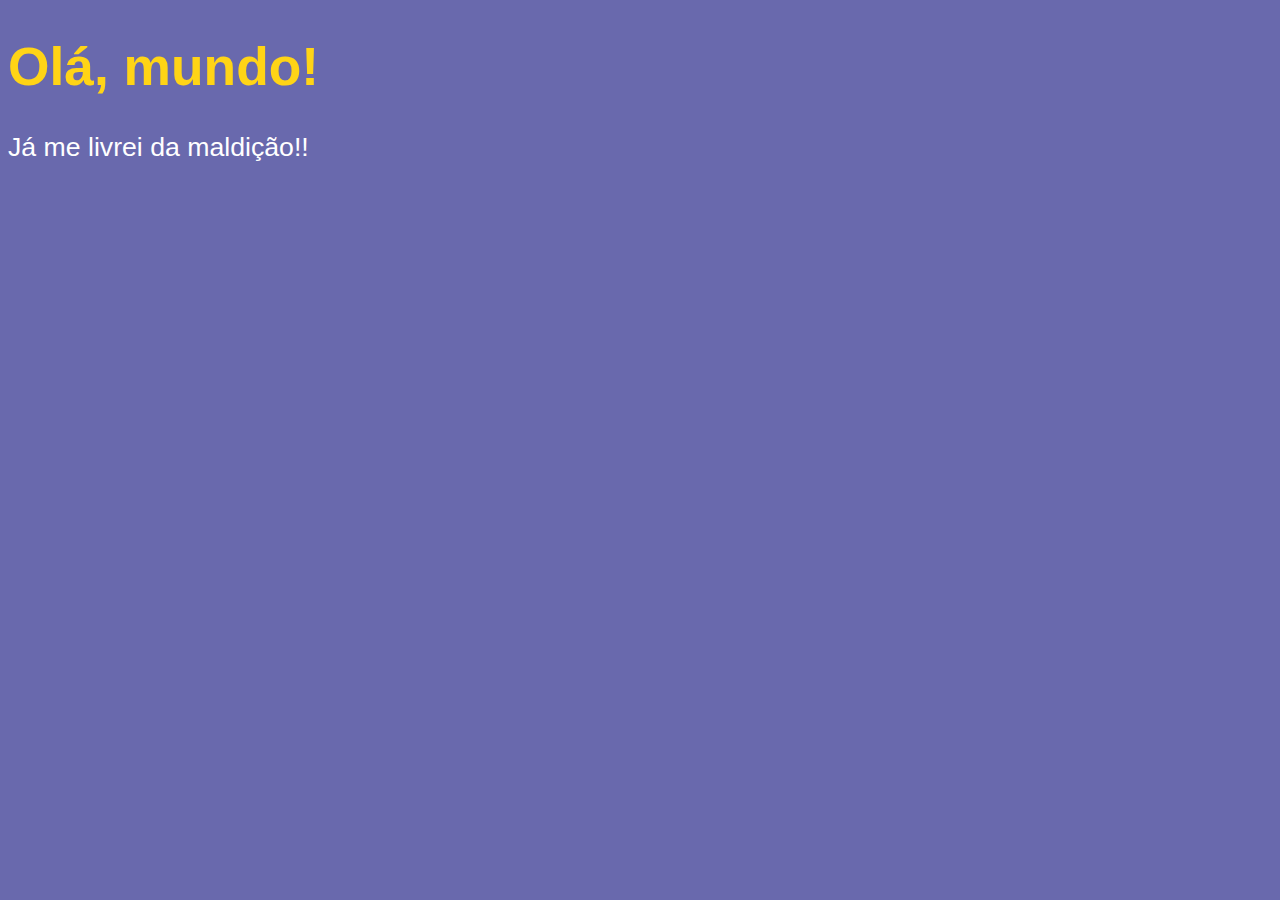
<file: Aulas/Módulo A/Primeiro Script/index.html>
<!DOCTYPE html>
<html lang="pt-br">
<head>
    <meta charset="UTF-8">
    <meta name="viewport" content="width=device-width, initial-scale=1.0">
    <title>Aula 4 / Módulo A</title>
    <style>
        body {
            background-color: rgb(105, 105, 173);
            color: white;
            font: normal 20pt Arial;
        }

        h1 {
            color: rgb(255, 212, 22);
        }
    </style>
</head>
<body>
    <h1>Olá, mundo!</h1>
    <p>Já me livrei da maldição!!</p>
    <script>
        window.alert("Minha primeira mensagem");
        window.confirm("Está gostando de JS?");
        window.prompt("Qual é o seu nome?");
    </script>
</body>
</html>
</file>
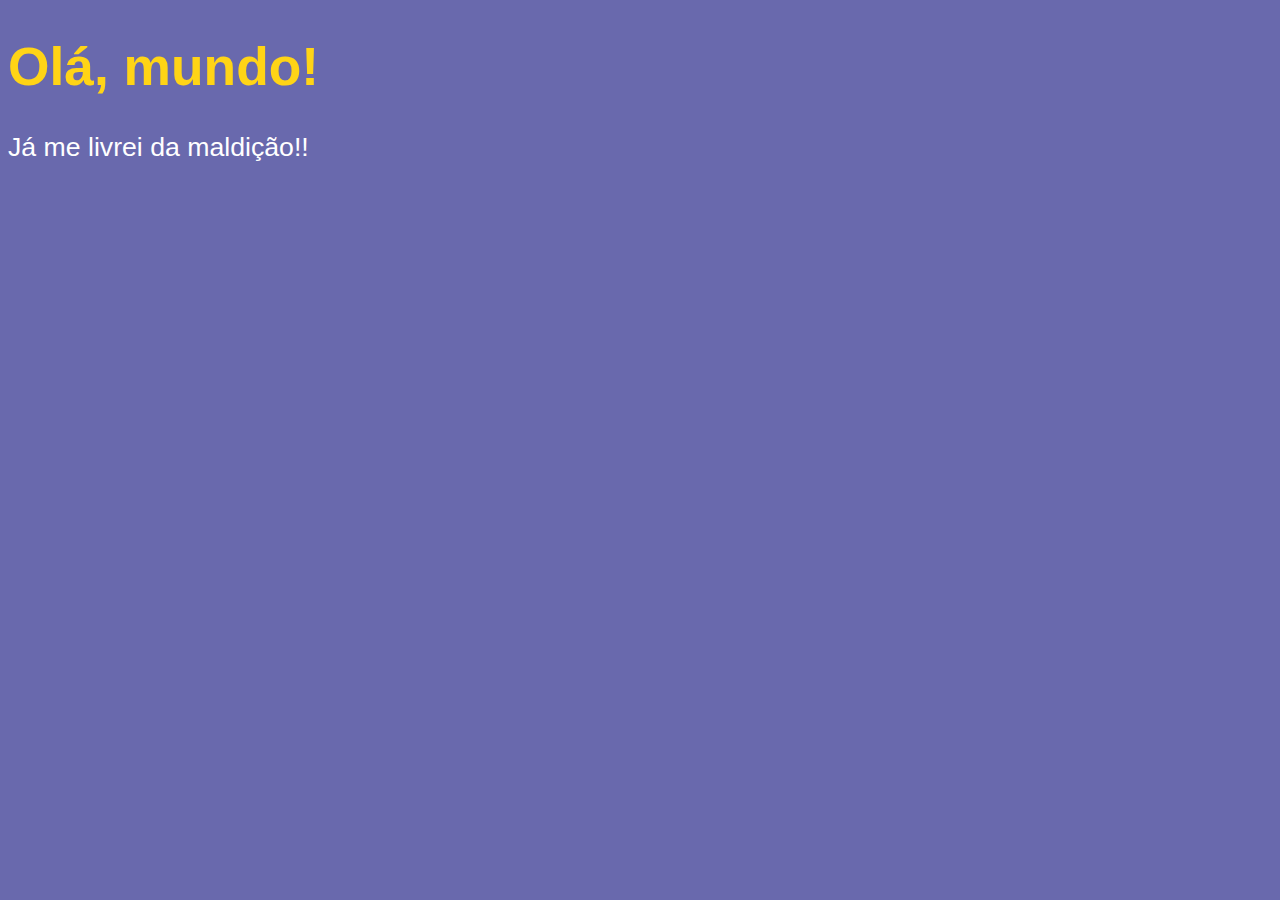
<file: Aulas/Módulo B/Tratamento de Dados/index.html>
<!DOCTYPE html>
<html lang="pt-br">
<head>
    <meta charset="UTF-8">
    <meta name="viewport" content="width=device-width, initial-scale=1.0">
    <title>Aula 6 / Módulo B</title>
    <style>
        body {
            background-color: rgb(105, 105, 173);
            color: white;
            font: normal 20pt Arial;
        }

        h1 {
            color: rgb(255, 212, 22);
        }
    </style>
</head>
<body>
    <h1>Olá, mundo!</h1>
    <p>Já me livrei da maldição!!</p>
    <script>
        /*
        var nome = window.prompt("Qual é o seu nome?");
        window.alert('É um grande prazer te conhecer, ' + nome + '!'); // Concatenação de variáveis
        */
        var n1 = Number(window.prompt('Digite um número: ')); // Converte string para número
        var n2 = Number(window.prompt('Digite outro número: '));
        var s = n1 + n2;
        //window.alert('A soma dos valores é ' + String(s));
        window.alert(`A soma entre ${n1} e ${n2} é igual a ${s}`); // Interpolação de variáveis com template string
    </script>
</body>
</html>
</file>
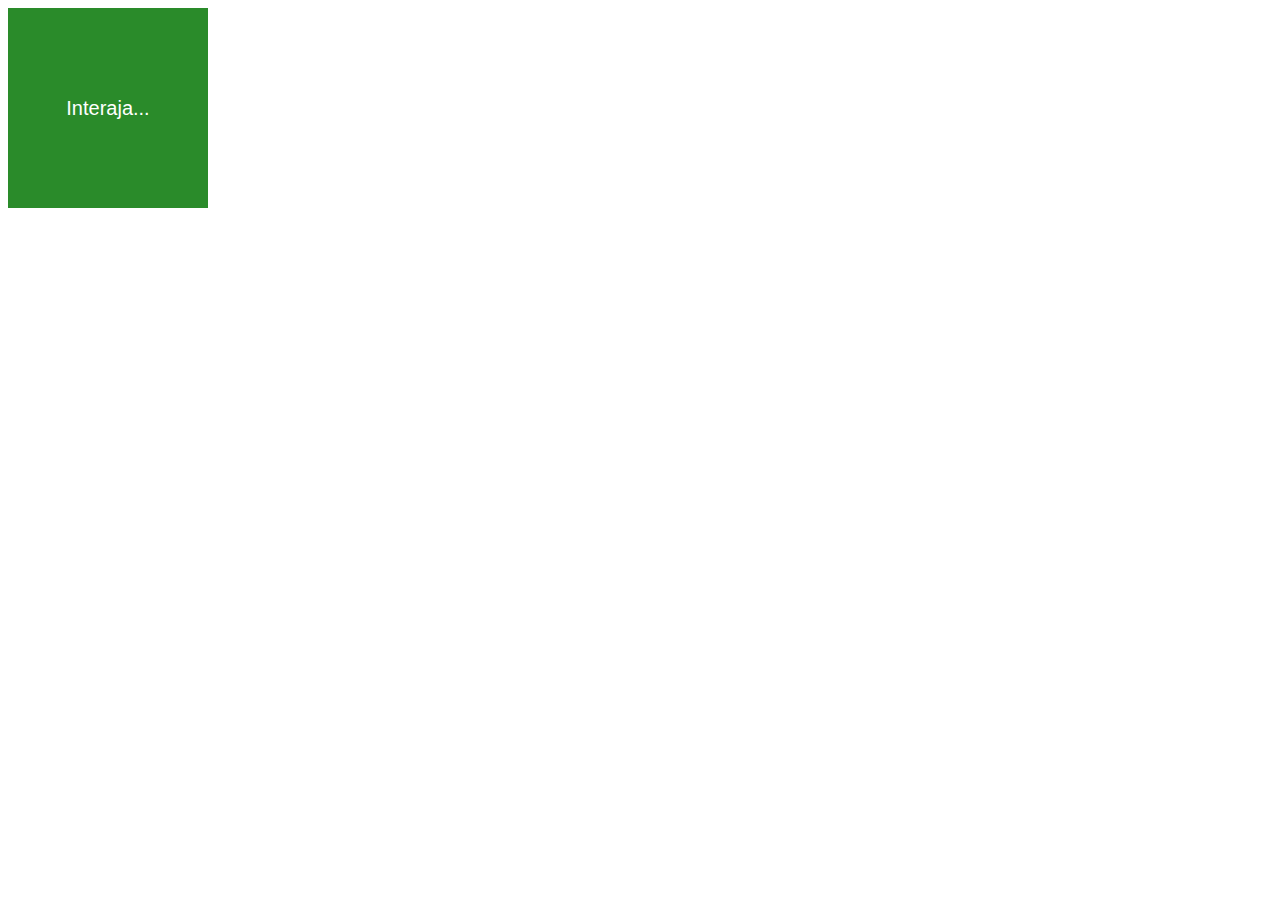
<file: Aulas/Módulo C/Eventos DOM/index.html>
<!DOCTYPE html>
<html lang="pt-br">
<head>
    <meta charset="UTF-8">
    <meta name="viewport" content="width=device-width, initial-scale=1.0">
    <title>Aula 10 / Módulo C</title>
    <style>
        div#area {
            font: normal 20px Arial;
            background-color: rgb(42, 139, 42);
            color: white;
            width: 200px;
            height: 200px;
            line-height: 200px;
            text-align: center;
        }
    </style>
</head>
<body>
    <div id="area">
        Interaja...
    </div>
    <script>
        var a = window.document.getElementById('area');
        a.addEventListener('click', clicar);
        a.addEventListener('mouseenter', entrar);
        a.addEventListener('mouseout', sair);

        function clicar() {
            a.innerText = 'Clicou!';
            a.style.backgroundColor = 'red';
        }
        function entrar() {
            a.innerText = 'Entrou!';
        }
        function sair() {
            a.innerText = 'Saiu!';
            a.style.backgroundColor = 'green';
        }
    </script>
</body>
</html>
</file>
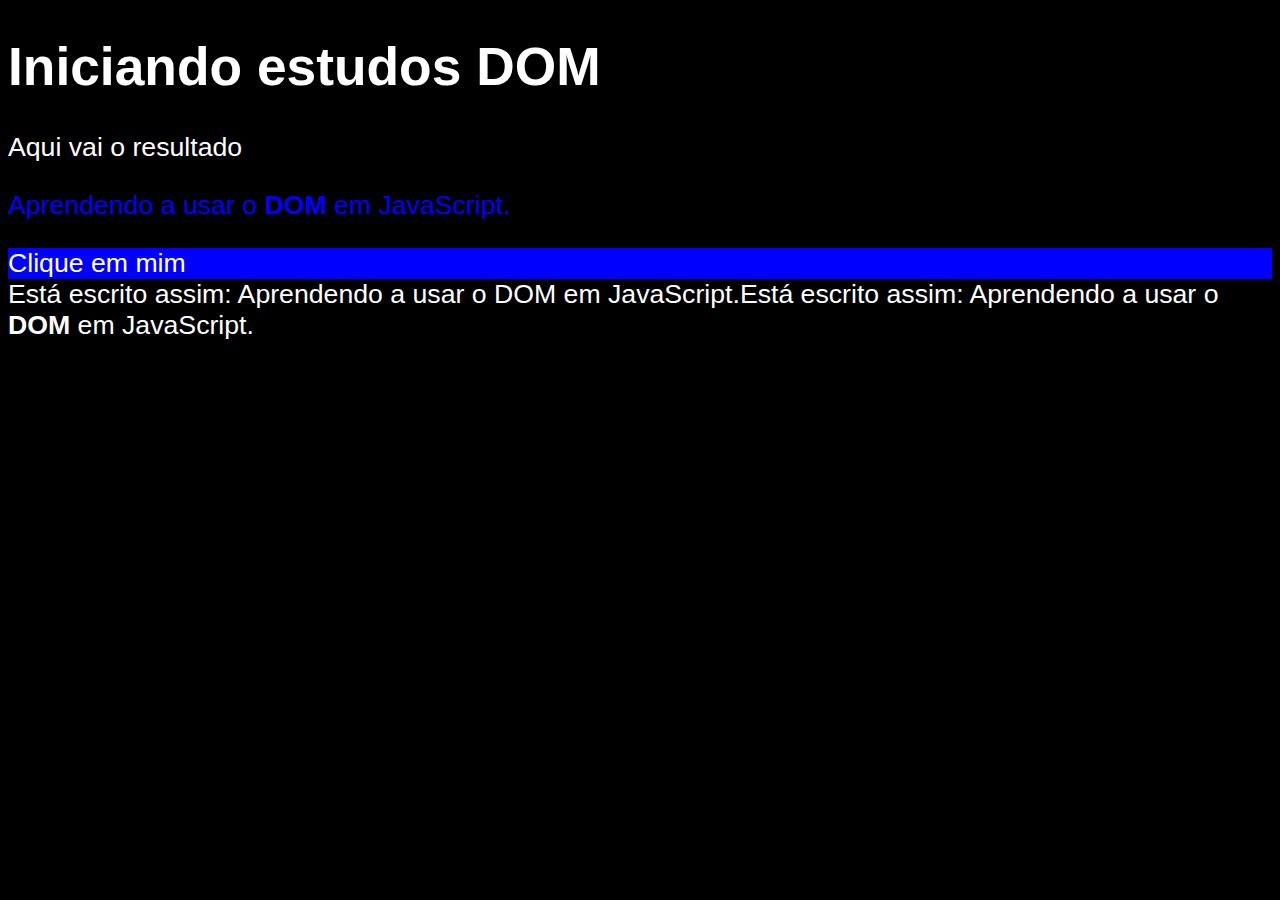
<file: Aulas/Módulo C/Introdução ao DOM/index.html>
<!DOCTYPE html>
<html lang="pt-br">
<head>
    <meta charset="UTF-8">
    <meta name="viewport" content="width=device-width, initial-scale=1.0">
    <title>Aula 9 / Módulo C</title>
    <style>
        body {
            background-color: rgb(68, 125, 199);
            color: white;
            font: normal 20pt Arial;
        }
    </style>
</head>
<body>
    <h1>Iniciando estudos DOM</h1>
    <p>Aqui vai o resultado</p>
    <p>Aprendendo a usar o <strong>DOM</strong> em JavaScript.</p>
    <div id="msg">Clique em mim</div>
    <script>
        /*
        window.document.write('Olá, Mundo!');
        window.document.write(window.document.charset);
        window.document.write(window.navigator.appName);
        window.document.write(window.document.URL);
        */


        var p1 = window.document.getElementsByTagName('p')[1];
        window.document.write('Está escrito assim: ' + p1.innerText);
        window.document.write('Está escrito assim: ' + p1.innerHTML);
        var corpo = window.document.body;
        corpo.style.backgroundColor = 'black';
        p1.style.color = 'blue';
        /*
        var d = window.document.getElementById('msg');
        d.style.backgroundColor = 'green';
        d.innerText = 'Estou aguardando...';
        */
        /*
        var d = window.document.getElementsByName('msg')[0];
        d.innerText = 'Olá!';
        */
        var d = window.document.querySelector('div#msg');
        d.style.backgroundColor = 'blue';
    </script>
</body>
</html>
</file>
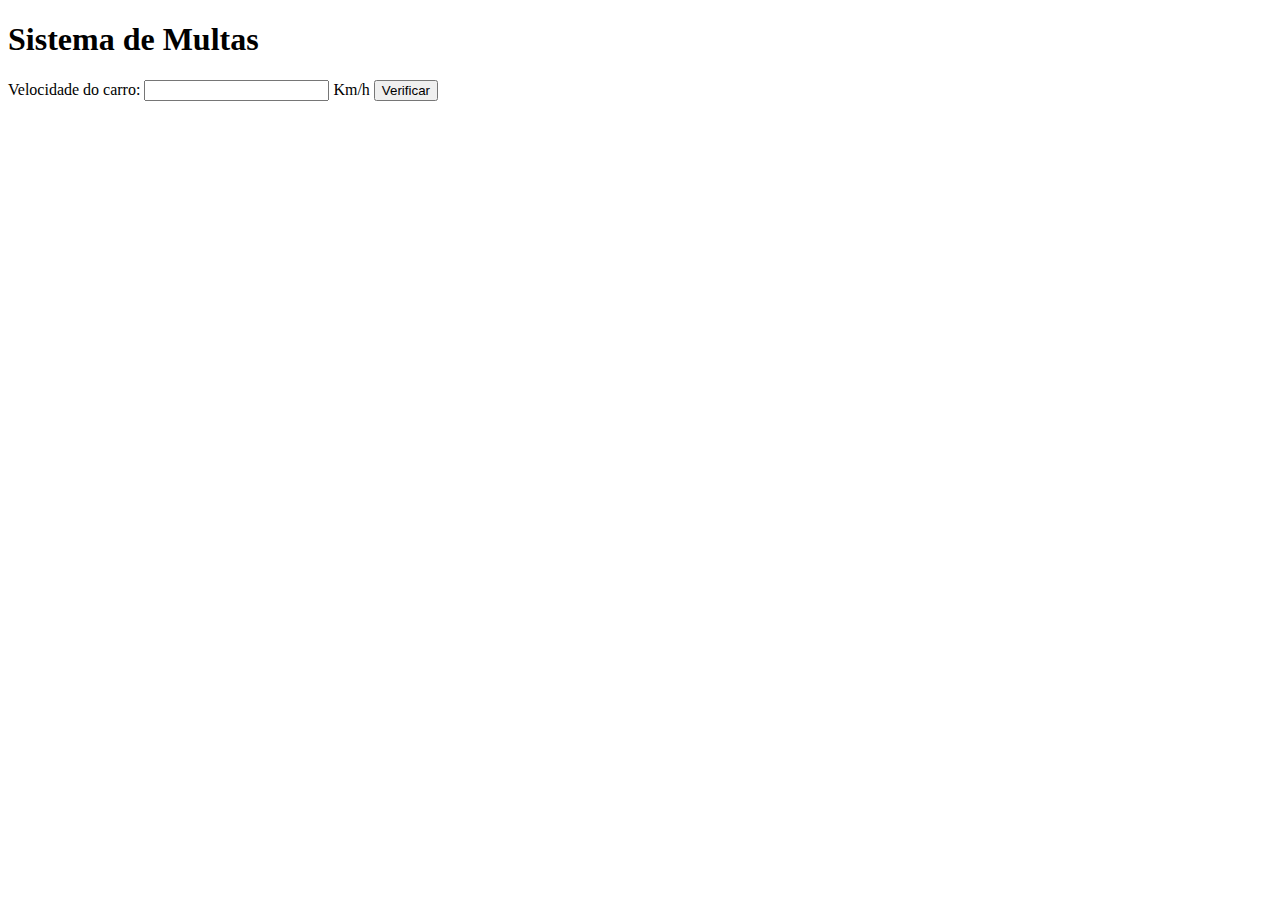
<file: Aulas/Módulo D/Condições Pt.1/index.html>
<!DOCTYPE html>
<html lang="pt-br">
<head>
    <meta charset="UTF-8">
    <meta name="viewport" content="width=device-width, initial-scale=1.0">
    <title>Aula 11 / Módulo D</title>
</head>
<body>
    <h1>Sistema de Multas</h1>
    Velocidade do carro: <input type="number" name="txtvel" id="txtvel"> Km/h
    <input type="button" value="Verificar" onclick="calcular()">
    <div id="res"></div>
    <script>
        function calcular() {
            var txtv = document.getElementById('txtvel'); 
            var res = document.getElementById('res');           
            var vel = Number(txtv.value);
            res.innerHTML = `<p>Sua velocidade é de <strong>${vel} Km/h</strong></p>`;
            if (vel > 60) {
                res.innerHTML += `Você está <strong>MULTADO</strong> por excesso de velocidade!`;
            }
            res.innerHTML += `<p>Dirija sempre com cinto de segurança!</p>`;
        }
    </script>
</body>
</html>
</file>
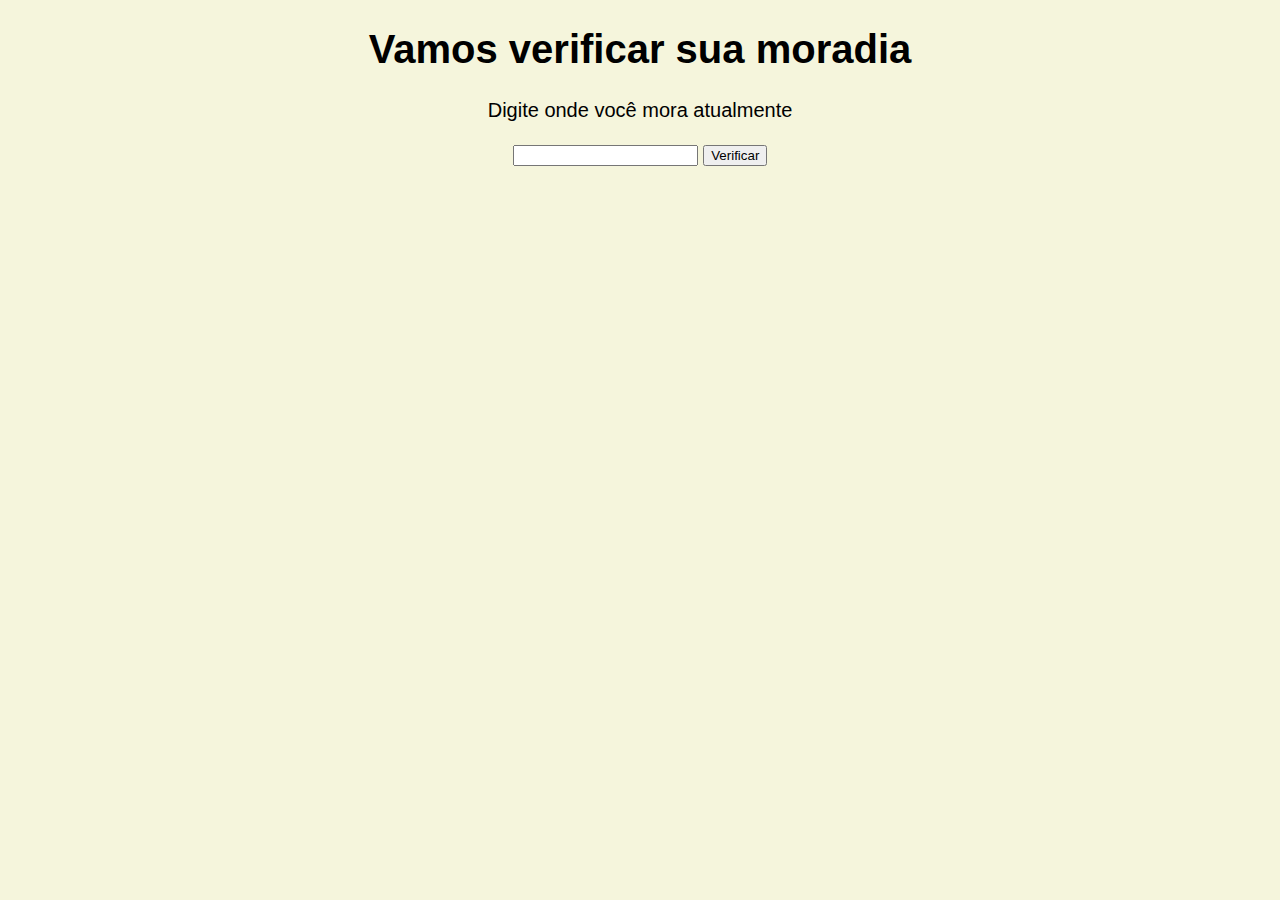
<file: Exercícios/Módulo D/Ex001/index.html>
<!DOCTYPE html>
<html lang="pt-BR">
<head>
    <meta charset="UTF-8">
    <meta name="viewport" content="width=], initial-scale=1.0">
    <title>Ex 001 / Módulo D</title>
    <style>
        body {
            font: normal 20px Arial, sans-serif;
            background-color: beige;
            text-align: center;
        }
    </style>
</head>
<body>
    <h1>Vamos verificar sua moradia</h1>
    <p>Digite onde você mora atualmente</p>
    <input type="text" name="userHousing" id="userHousing">
    <input type="button" value="Verificar" onclick="verifyHousing()">
</body>
<script>
    function verifyHousing() {
        let userHousing = document.getElementById("userHousing");
        let userHousingValue = userHousing.value.toLowerCase();
        if (userHousingValue == 'brasil') {
            document.body.innerHTML += "<p>Você é brasileiro!</p>";
        } else {
            document.body.innerHTML += "<p>Você é estrangeiro!</p>";
        }
    }
</script>
</html>
</file>
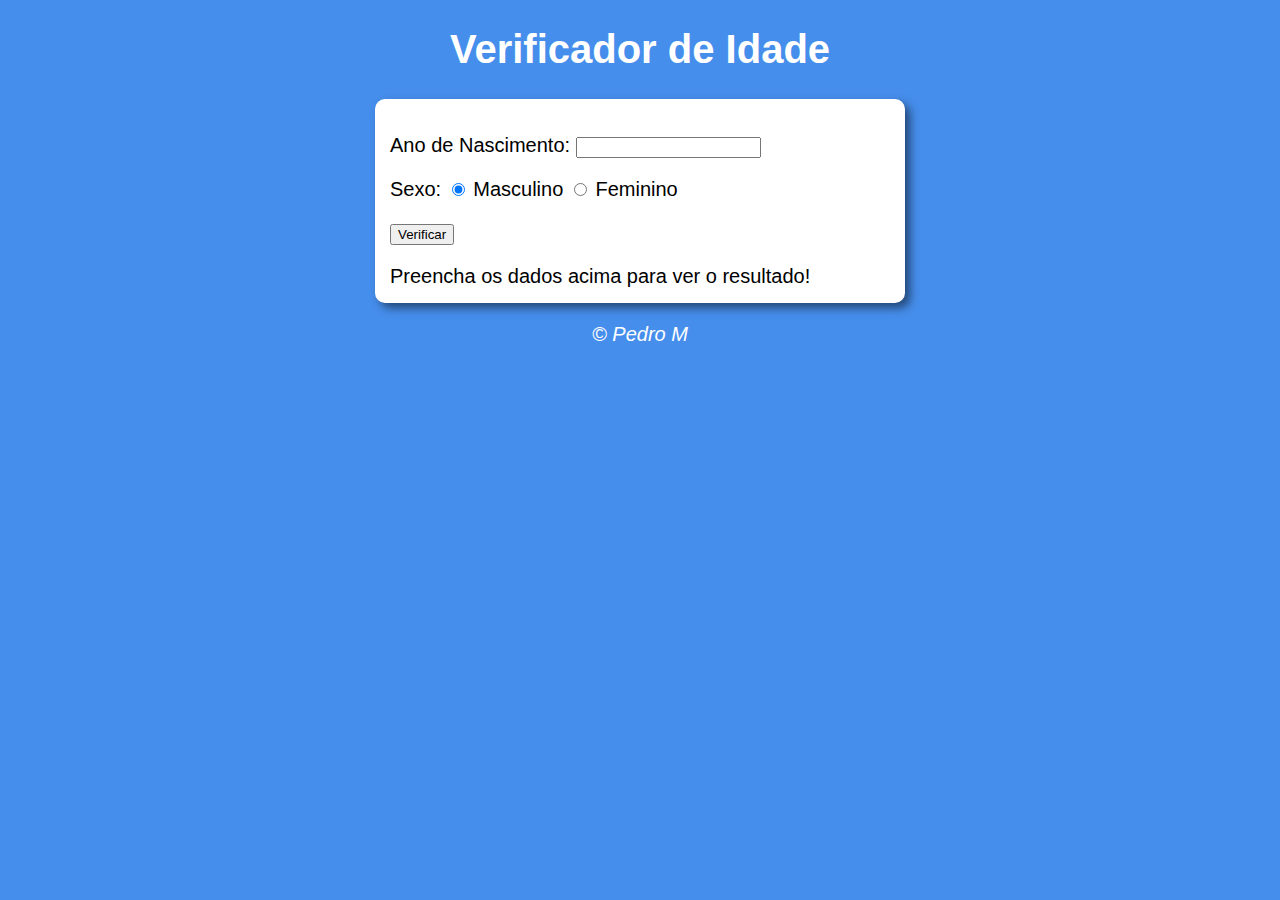
<file: Exercícios/Módulo D/Ex002/index.html>
<!DOCTYPE html>
<html lang="pt-BR">
<head>
    <meta charset="UTF-8">
    <meta name="viewport" content="width=], initial-scale=1.0">
    <title>Ex 002 / Módulo D</title>
    <link rel="stylesheet" href="style.css">
</head>
<body>
    <header>
        <h1>Verificador de Idade</h1>
    </header>
    <section>
        <div>
            <p>Ano de Nascimento:
                <input type="number" name="txtyear" id="txtyear" min="0">
            </p>
            <p>Sexo:
                <input type="radio" name="radsex" id="masc" checked>
                <label for="masc">Masculino</label>
                <input type="radio" name="radsex" id="fem">
                <label for="fem">Feminino</label>
            </p>
            <p>
                <input type="button" value="Verificar" onclick="verify()">
            </p>
        </div>
        <div id="res">
            Preencha os dados acima para ver o resultado!
        </div>
    </section>
    <footer>
        <p>&copy; Pedro M</p>
    </footer>
</body>
<script src="script.js"></script>
</html>
</file>
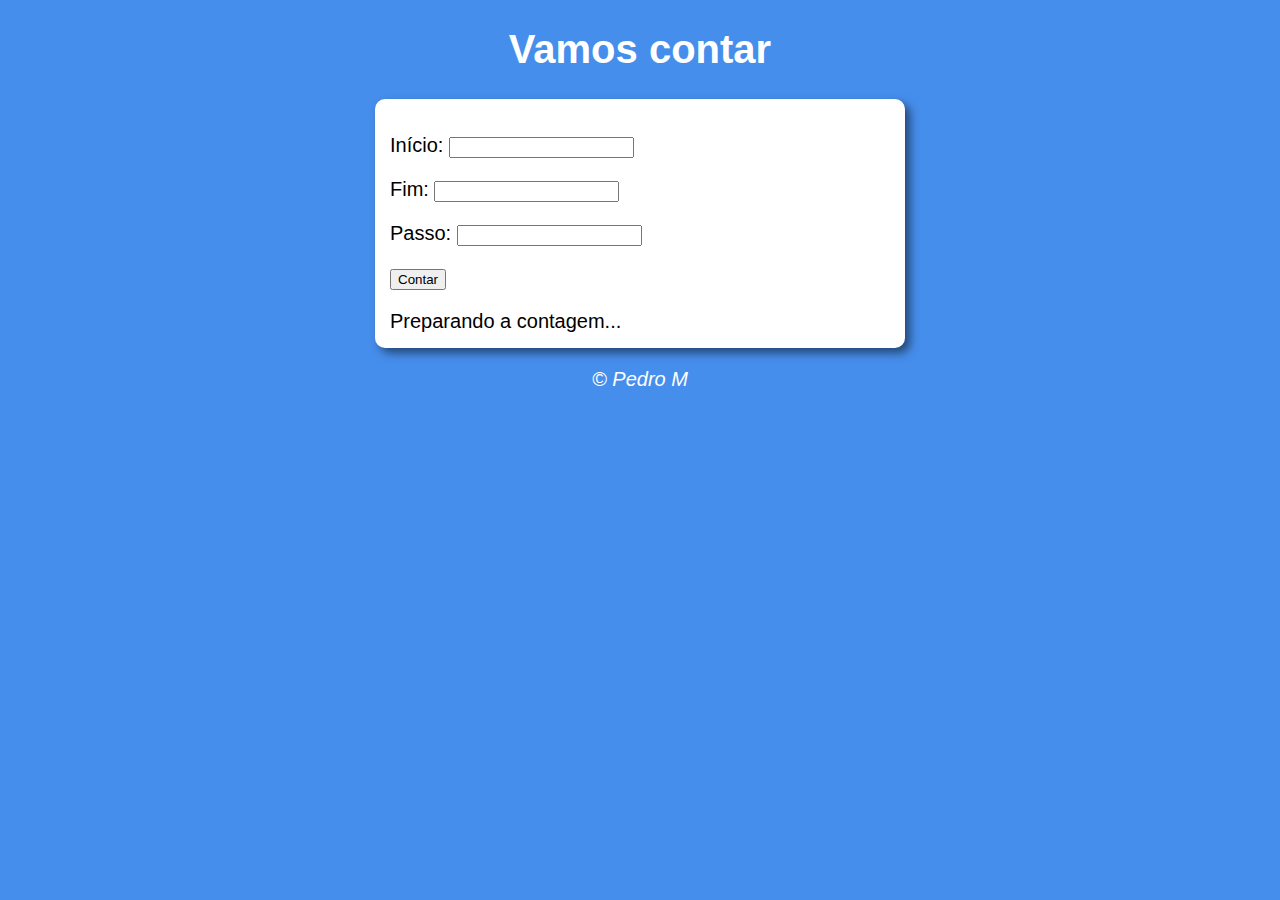
<file: Exercícios/Módulo E/Ex003/index.html>
<!DOCTYPE html>
<html lang="pt-BR">
<head>
    <meta charset="UTF-8">
    <meta name="viewport" content="width=], initial-scale=1.0">
    <title>Ex 003 / Módulo E</title>
    <link rel="stylesheet" href="style.css">
</head>
<body>
    <header>
        <h1>Vamos contar</h1>
    </header>
    <section>
        <div id="data">
            <p>Início: <input type="number" name="start" id="txtstart"></p>
            <p>Fim: <input type="number" name="end" id="txtend"></p>
            <p>Passo: <input type="number" name="step" id="txtstep"></p>
            <p><input type="button" value="Contar" onclick="count()"></p>
        </div>
        <div id="res">
            Preparando a contagem...
        </div>
    </section>
    <footer>
        <p>&copy; Pedro M</p>
    </footer>
</body>
<script src="script.js"></script>
</html>
</file>
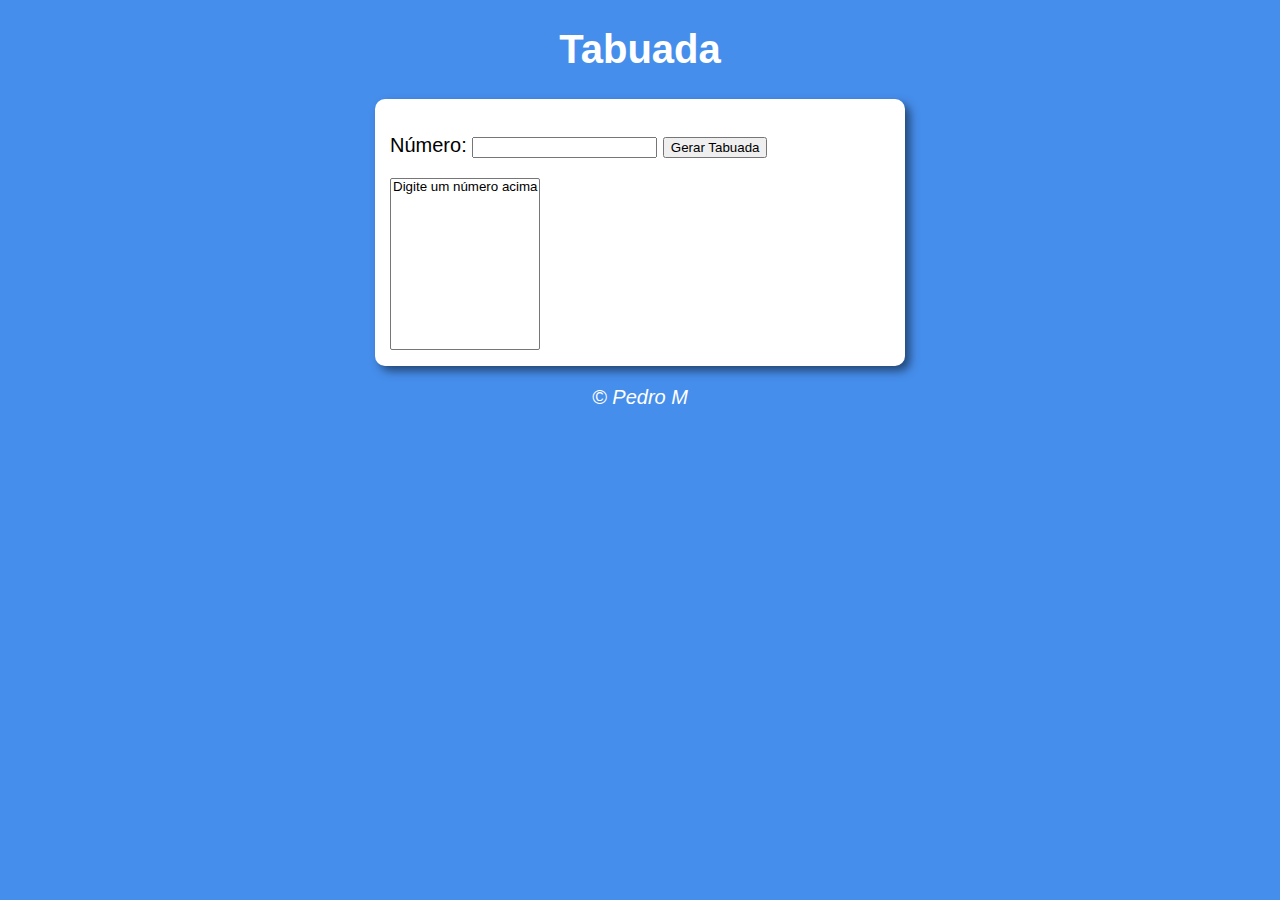
<file: Exercícios/Módulo E/Ex004/index.html>
<!DOCTYPE html>
<html lang="pt-BR">
<head>
    <meta charset="UTF-8">
    <meta name="viewport" content="width=], initial-scale=1.0">
    <title>Ex 001 / Módulo D</title>
    <link rel="stylesheet" href="style.css">
</head>
<body>
    <header>
        <h1>Tabuada</h1>
    </header>
    <section>
        <div>
            <p>Número: <input type="number" name="number" id="txtnumber"> <input type="button" value="Gerar Tabuada" onclick="multiplicationTable()"></p>
        </div>
        <div id="res">
            <select name="multiplicationTable" id="selMultiplicationTable" size="10">
                <option>Digite um número acima</option>
            </select>
        </div>
    </section>
    <footer>
        <p>&copy; Pedro M</p>
    </footer>
</body>
<script src="script.js"></script>
</html>
</file>
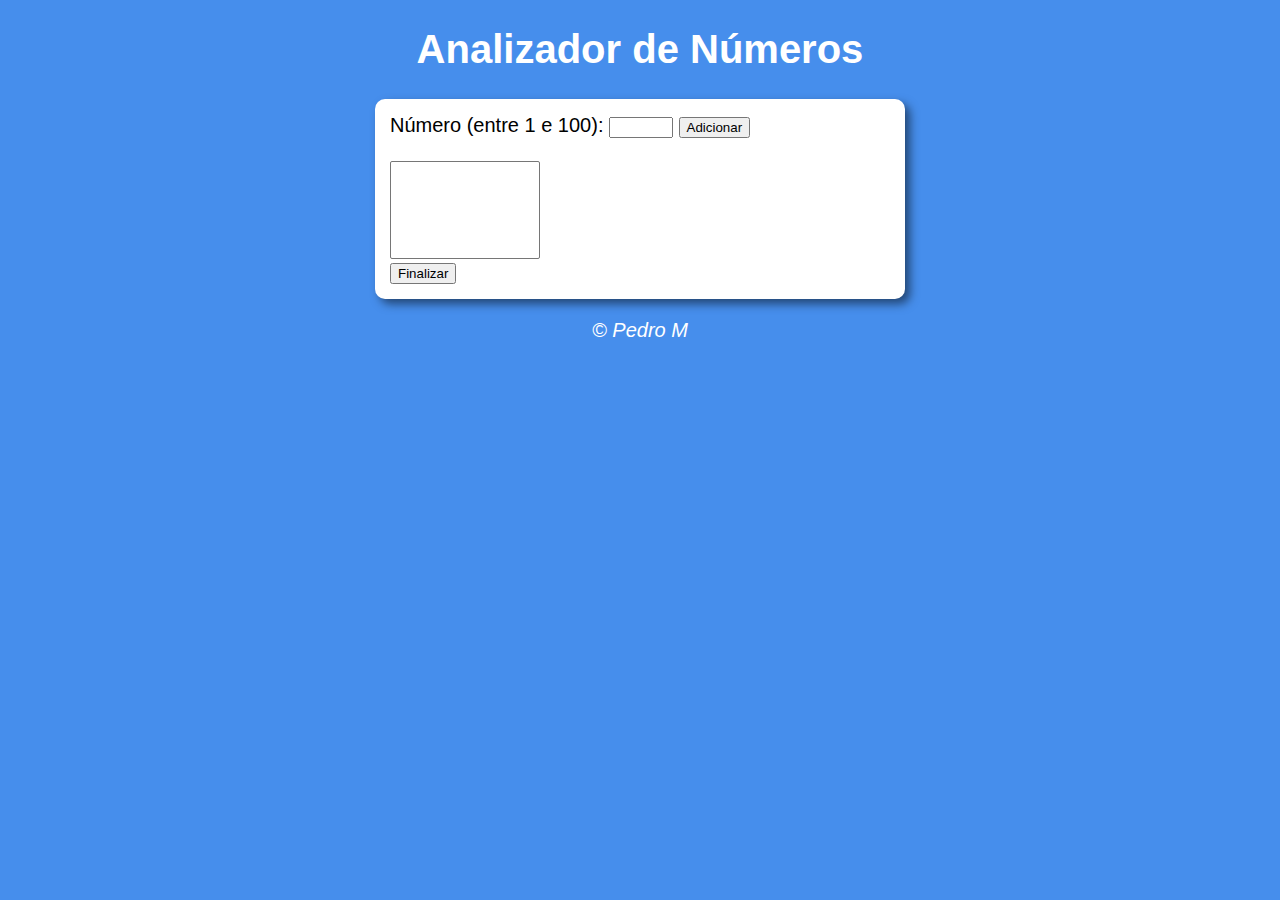
<file: Exercícios/Módulo F/Ex005/index.html>
<!DOCTYPE html>
<html lang="pt-BR">
<head>
    <meta charset="UTF-8">
    <meta name="viewport" content="width=], initial-scale=1.0">
    <title>Ex 005 / Módulo D</title>
    <link rel="stylesheet" href="style.css">
</head>
<body>
    <header>
        <h1>Analizador de Números</h1>
    </header>
    <section>
        <div>
            Número (entre 1 e 100):
            <input type="number" name="formnumber" id="formnumber" min="1" max="100">
            <input type="button" value="Adicionar" onclick="add()">
            <br><br><select name="formlist" id="formlist" size="6"></select>
            <br><input type="button" value="Finalizar" onclick="finish()">
        </div>
        <div id="res">

        </div>
    </section>
    <footer>
        <p>&copy; Pedro M</p>
    </footer>
</body>
<script src="script.js"></script>
</html>
</file>
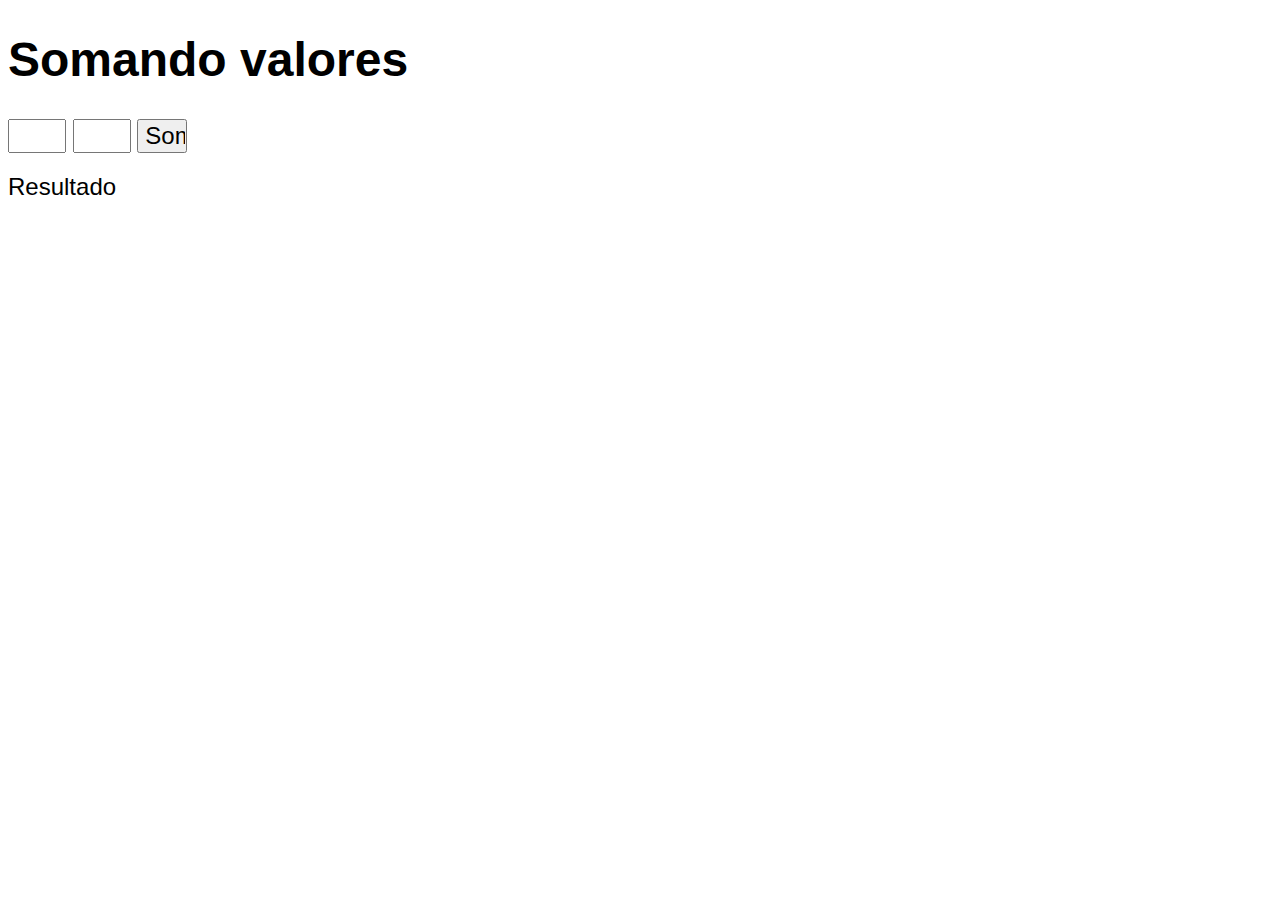
<file: Aulas/Módulo C/Eventos DOM/pa2.html>
<!DOCTYPE html>
<html lang="pt-br">
<head>
    <meta charset="UTF-8">
    <meta name="viewport" content="width=device-width, initial-scale=1.0">
    <title>Document</title>
    <style>
        body {
            font: normal 18pt Arial;
        }

        input {
            width: 50px;
            font-size: 18pt;
        }

        div#res {
            margin-top: 20px;
        }
    </style>
</head>
<body>
    <h1>Somando valores</h1>
    <input type="number" name="txtn1" id="txtn1">
    <input type="number" name="txtn2" id="txtn2">
    <input type="button" value="Somar" onclick="somar()">
    <div id="res">Resultado</div>
    <script>
        function somar() {
            var tn1 = document.getElementById('txtn1');
            var tn2 = document.querySelector('input#txtn2');
            var res = document.getElementById('res');
            var n1 = Number(tn1.value);
            var n2 = Number(tn2.value);
            var s = n1 + n2;
            res.innerHTML = `A soma entre ${n1} e ${n2} é igual a <strong>${s}</strong>`;
        }
    </script>
</body>
</html>
</file>
<file: Exercícios/Módulo D/Ex002/style.css>
body {
    background: rgb(70, 142, 236);
    font: normal 15pt Arial;
}

header {
    color: white;
    text-align: center;
}

section {
    background: white;
    border-radius: 10px;
    padding: 15px;
    width: 500px;
    margin: auto;
    box-shadow: 5px 5px 10px rgba(0, 0, 0, 0.5);
}

footer {
    color: white;
    text-align: center;
    font-style: italic;
}
</file>
<file: Exercícios/Módulo E/Ex003/style.css>
body {
    background: rgb(70, 142, 236);
    font: normal 15pt Arial;
}

header {
    color: white;
    text-align: center;
}

section {
    background: white;
    border-radius: 10px;
    padding: 15px;
    width: 500px;
    margin: auto;
    box-shadow: 5px 5px 10px rgba(0, 0, 0, 0.5);
}

footer {
    color: white;
    text-align: center;
    font-style: italic;
}
</file>
<file: Exercícios/Módulo E/Ex004/style.css>
body {
    background: rgb(70, 142, 236);
    font: normal 15pt Arial;
}

header {
    color: white;
    text-align: center;
}

section {
    background: white;
    border-radius: 10px;
    padding: 15px;
    width: 500px;
    margin: auto;
    box-shadow: 5px 5px 10px rgba(0, 0, 0, 0.5);
}

footer {
    color: white;
    text-align: center;
    font-style: italic;
}
</file>
<file: Exercícios/Módulo F/Ex005/style.css>
body {
    background: rgb(70, 142, 236);
    font: normal 15pt Arial;
}

header {
    color: white;
    text-align: center;
}

section {
    background: white;
    border-radius: 10px;
    padding: 15px;
    width: 500px;
    margin: auto;
    box-shadow: 5px 5px 10px rgba(0, 0, 0, 0.5);
}

select#formlist {
    width: 150px;
}

footer {
    color: white;
    text-align: center;
    font-style: italic;
}
</file>
